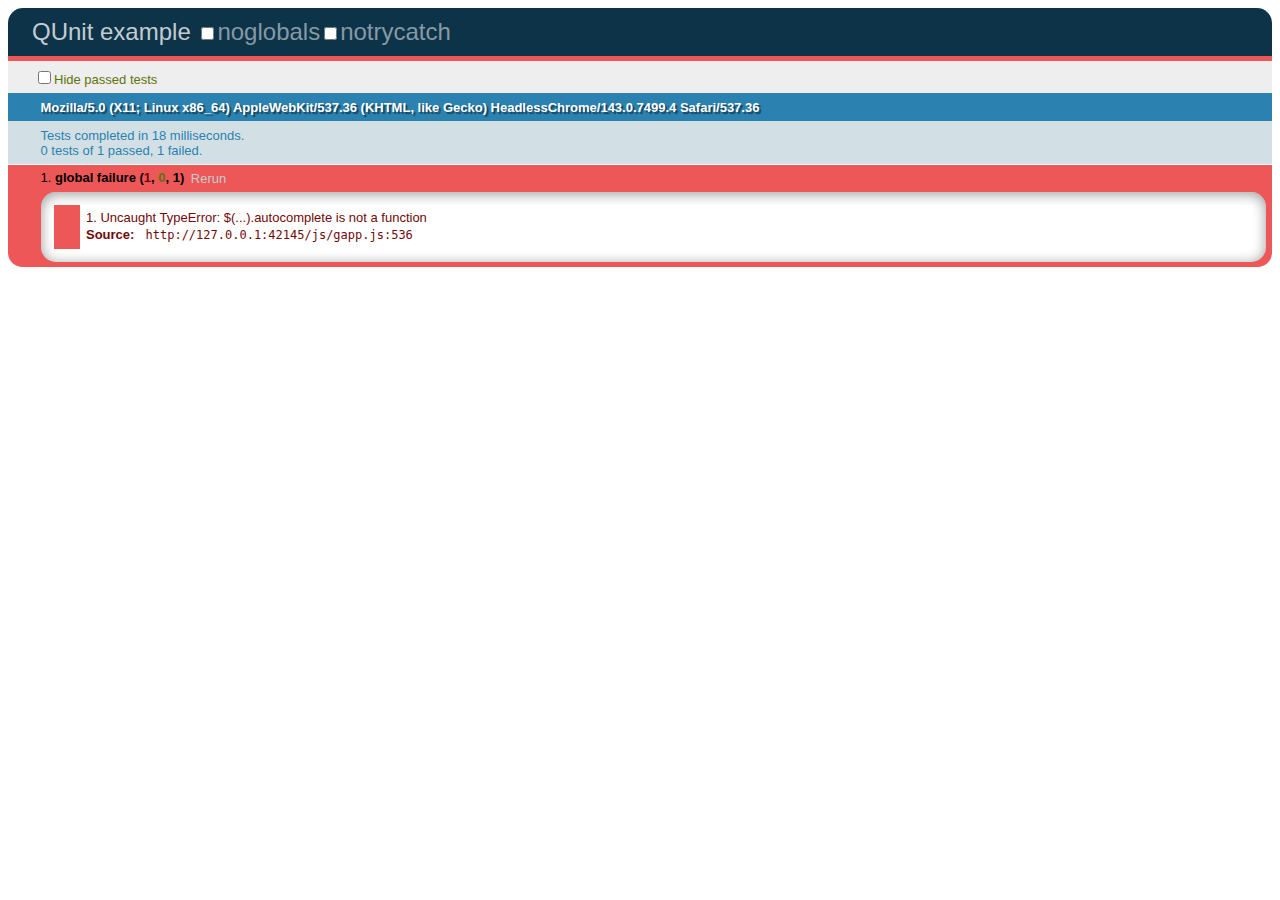
<file: js/tests/index.html>
<!DOCTYPE HTML PUBLIC "-//W3C//DTD HTML 4.01 Transitional//EN"
                    "http://www.w3.org/TR/html4/loose.dtd">
<html>
<head>

  <link rel="stylesheet" href="qunit.css" type="text/css" media="screen" />

  <!-- JS Libs -->
  <script src="../libs/modernizr-2.5.3.min.js"></script>
  <script src="../libs/jquery-1.7.js"></script>
  <script src="../libs/underscore.js"></script>
  <script src="../libs/backbone.js"></script>
  <script src="../libs/locache.js"></script>
  <script src="../plugins.js"></script>

  <!-- Project JS files -->
  <script src="../gapp.js"></script>

  <!-- Testing additions -->
  <script src="libs/qunit.js" type="text/javascript"></script>
  <script src="libs/sinon-1.3.2.js" type="text/javascript"></script>

  <!-- Test cases -->
  <script src="gapp-tests.js" type="text/javascript"></script>

</head>
<body>

  <h1 id="qunit-header">QUnit example</h1>
  <h2 id="qunit-banner"></h2>
  <div id="qunit-testrunner-toolbar"></div>
  <h2 id="qunit-userAgent"></h2>
  <ol id="qunit-tests"></ol>
  <div id="qunit-fixture">test markup, will be hidden</div>

</body>
</html>
</file>
<file: js/tests/qunit.css>
/**
 * QUnit v1.5.0pre - A JavaScript Unit Testing Framework
 *
 * http://docs.jquery.com/QUnit
 *
 * Copyright (c) 2012 John Resig, Jörn Zaefferer
 * Dual licensed under the MIT (MIT-LICENSE.txt)
 * or GPL (GPL-LICENSE.txt) licenses.
 * Pulled Live from Git Thu Mar 22 12:10:01 UTC 2012
 * Last Commit: 5f65ac689f694890d3445a520f755d1c6b1e299c
 */

/** Font Family and Sizes */

#qunit-tests, #qunit-header, #qunit-banner, #qunit-testrunner-toolbar, #qunit-userAgent, #qunit-testresult {
	font-family: "Helvetica Neue Light", "HelveticaNeue-Light", "Helvetica Neue", Calibri, Helvetica, Arial, sans-serif;
}

#qunit-testrunner-toolbar, #qunit-userAgent, #qunit-testresult, #qunit-tests li { font-size: small; }
#qunit-tests { font-size: smaller; }


/** Resets */

#qunit-tests, #qunit-tests ol, #qunit-header, #qunit-banner, #qunit-userAgent, #qunit-testresult {
	margin: 0;
	padding: 0;
}


/** Header */

#qunit-header {
	padding: 0.5em 0 0.5em 1em;

	color: #8699a4;
	background-color: #0d3349;

	font-size: 1.5em;
	line-height: 1em;
	font-weight: normal;

	border-radius: 15px 15px 0 0;
	-moz-border-radius: 15px 15px 0 0;
	-webkit-border-top-right-radius: 15px;
	-webkit-border-top-left-radius: 15px;
}

#qunit-header a {
	text-decoration: none;
	color: #c2ccd1;
}

#qunit-header a:hover,
#qunit-header a:focus {
	color: #fff;
}

#qunit-header label {
	display: inline-block;
}

#qunit-banner {
	height: 5px;
}

#qunit-testrunner-toolbar {
	padding: 0.5em 0 0.5em 2em;
	color: #5E740B;
	background-color: #eee;
}

#qunit-userAgent {
	padding: 0.5em 0 0.5em 2.5em;
	background-color: #2b81af;
	color: #fff;
	text-shadow: rgba(0, 0, 0, 0.5) 2px 2px 1px;
}


/** Tests: Pass/Fail */

#qunit-tests {
	list-style-position: inside;
}

#qunit-tests li {
	padding: 0.4em 0.5em 0.4em 2.5em;
	border-bottom: 1px solid #fff;
	list-style-position: inside;
}

#qunit-tests.hidepass li.pass, #qunit-tests.hidepass li.running  {
	display: none;
}

#qunit-tests li strong {
	cursor: pointer;
}

#qunit-tests li a {
	padding: 0.5em;
	color: #c2ccd1;
	text-decoration: none;
}
#qunit-tests li a:hover,
#qunit-tests li a:focus {
	color: #000;
}

#qunit-tests ol {
	margin-top: 0.5em;
	padding: 0.5em;

	background-color: #fff;

	border-radius: 15px;
	-moz-border-radius: 15px;
	-webkit-border-radius: 15px;

	box-shadow: inset 0px 2px 13px #999;
	-moz-box-shadow: inset 0px 2px 13px #999;
	-webkit-box-shadow: inset 0px 2px 13px #999;
}

#qunit-tests table {
	border-collapse: collapse;
	margin-top: .2em;
}

#qunit-tests th {
	text-align: right;
	vertical-align: top;
	padding: 0 .5em 0 0;
}

#qunit-tests td {
	vertical-align: top;
}

#qunit-tests pre {
	margin: 0;
	white-space: pre-wrap;
	word-wrap: break-word;
}

#qunit-tests del {
	background-color: #e0f2be;
	color: #374e0c;
	text-decoration: none;
}

#qunit-tests ins {
	background-color: #ffcaca;
	color: #500;
	text-decoration: none;
}

/*** Test Counts */

#qunit-tests b.counts                       { color: black; }
#qunit-tests b.passed                       { color: #5E740B; }
#qunit-tests b.failed                       { color: #710909; }

#qunit-tests li li {
	margin: 0.5em;
	padding: 0.4em 0.5em 0.4em 0.5em;
	background-color: #fff;
	border-bottom: none;
	list-style-position: inside;
}

/*** Passing Styles */

#qunit-tests li li.pass {
	color: #5E740B;
	background-color: #fff;
	border-left: 26px solid #C6E746;
}

#qunit-tests .pass                          { color: #528CE0; background-color: #D2E0E6; }
#qunit-tests .pass .test-name               { color: #366097; }

#qunit-tests .pass .test-actual,
#qunit-tests .pass .test-expected           { color: #999999; }

#qunit-banner.qunit-pass                    { background-color: #C6E746; }

/*** Failing Styles */

#qunit-tests li li.fail {
	color: #710909;
	background-color: #fff;
	border-left: 26px solid #EE5757;
	white-space: pre;
}

#qunit-tests > li:last-child {
	border-radius: 0 0 15px 15px;
	-moz-border-radius: 0 0 15px 15px;
	-webkit-border-bottom-right-radius: 15px;
	-webkit-border-bottom-left-radius: 15px;
}

#qunit-tests .fail                          { color: #000000; background-color: #EE5757; }
#qunit-tests .fail .test-name,
#qunit-tests .fail .module-name             { color: #000000; }

#qunit-tests .fail .test-actual             { color: #EE5757; }
#qunit-tests .fail .test-expected           { color: green;   }

#qunit-banner.qunit-fail                    { background-color: #EE5757; }


/** Result */

#qunit-testresult {
	padding: 0.5em 0.5em 0.5em 2.5em;

	color: #2b81af;
	background-color: #D2E0E6;

	border-bottom: 1px solid white;
}

/** Fixture */

#qunit-fixture {
	position: absolute;
	top: -10000px;
	left: -10000px;
	width: 1000px;
	height: 1000px;
}
</file>
